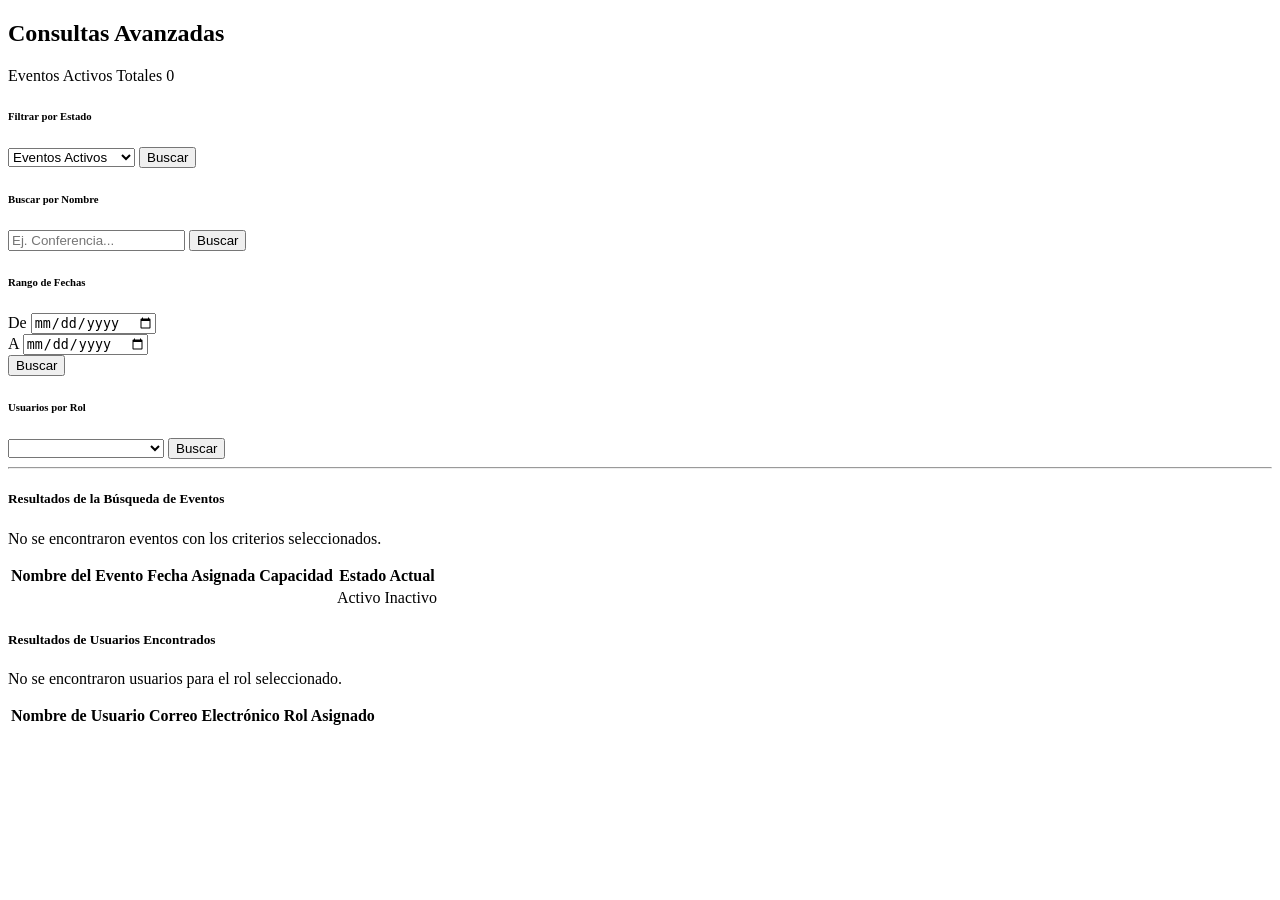
<file: Caso_kendal/target/classes/templates/consultas/index.html>
<!DOCTYPE html>
<html xmlns:th="http://www.thymeleaf.org"
      th:replace="~{base :: plantillaBase('Panel de Consultas', ~{::section})}">
    <body>

        <section>

            <div class="d-flex justify-content-between align-items-center mb-4 border-bottom pb-2">
                <h2 class="fw-bold text-primary"><i class="fa-solid fa-magnifying-glass-chart me-2"></i>Consultas Avanzadas</h2>

                <div class="card bg-success text-white px-3 py-2 shadow-sm flex-row align-items-center">
                    <i class="fa-solid fa-chart-line fs-4 me-2"></i>
                    <div>
                        <span class="d-block small">Eventos Activos Totales</span>
                        <span class="fs-5 fw-bold" th:text="${totalActivos != null ? totalActivos : 0}">0</span>
                    </div>
                </div>
            </div>

            <div class="row g-4">

                <div class="col-md-6 col-lg-3">
                    <div class="card h-100 shadow-sm border-0 bg-light">
                        <div class="card-body">
                            <h6 class="card-title text-secondary fw-bold"><i class="fa-solid fa-toggle-on text-primary"></i> Filtrar por Estado</h6>
                            <form method="get" th:action="@{/consultas/por-estado}">
                                <select name="activo" class="form-select form-select-sm mb-3">
                                    <option value="true">Eventos Activos</option>
                                    <option value="false">Eventos Inactivos</option>
                                </select>
                                <button type="submit" class="btn btn-outline-primary btn-sm w-100">
                                    <i class="fa-solid fa-search"></i> Buscar
                                </button>
                            </form>
                        </div>
                    </div>
                </div>

                <div class="col-md-6 col-lg-3">
                    <div class="card h-100 shadow-sm border-0 bg-light">
                        <div class="card-body">
                            <h6 class="card-title text-secondary fw-bold"><i class="fa-solid fa-font text-success"></i> Buscar por Nombre</h6>
                            <form method="get" th:action="@{/consultas/por-nombre}">
                                <input type="text" name="nombre" class="form-control form-control-sm mb-3" placeholder="Ej. Conferencia..." required>
                                <button type="submit" class="btn btn-outline-success btn-sm w-100">
                                    <i class="fa-solid fa-search"></i> Buscar
                                </button>
                            </form>
                        </div>
                    </div>
                </div>

                <div class="col-md-6 col-lg-3">
                    <div class="card h-100 shadow-sm border-0 bg-light">
                        <div class="card-body">
                            <h6 class="card-title text-secondary fw-bold"><i class="fa-regular fa-calendar-days text-warning"></i> Rango de Fechas</h6>
                            <form method="get" th:action="@{/consultas/por-fechas}">
                                <div class="input-group input-group-sm mb-2">
                                    <span class="input-group-text">De</span>
                                    <input type="date" name="inicio" class="form-control" required>
                                </div>
                                <div class="input-group input-group-sm mb-3">
                                    <span class="input-group-text">A</span>
                                    <input type="date" name="fin" class="form-control" required>
                                </div>
                                <button type="submit" class="btn btn-outline-warning text-dark btn-sm w-100">
                                    <i class="fa-solid fa-search"></i> Buscar
                                </button>
                            </form>
                        </div>
                    </div>
                </div>

                <div class="col-md-6 col-lg-3">
                    <div class="card h-100 shadow-sm border-0 bg-light">
                        <div class="card-body">
                            <h6 class="card-title text-secondary fw-bold"><i class="fa-solid fa-users-gear text-danger"></i> Usuarios por Rol</h6>
                            <form method="get" th:action="@{/consultas/usuarios-por-rol}">
                                <select name="rolId" class="form-select form-select-sm mb-3">
                                    <option th:if="${roles != null}" th:each="rolItem : ${roles}" th:value="${rolItem.id}" th:text="${rolItem.nombre}"></option>
                                    <option th:if="${roles == null}" disabled>No hay roles cargados</option>
                                </select>
                                <button type="submit" class="btn btn-outline-danger btn-sm w-100">
                                    <i class="fa-solid fa-search"></i> Buscar
                                </button>
                            </form>
                        </div>
                    </div>
                </div>
            </div>

            <hr class="my-5 text-muted">

            <div th:if="${resultados != null}" class="card shadow-sm border-0 mb-4">
                <div class="card-header bg-dark text-white">
                    <h5 class="mb-0"><i class="fa-solid fa-list-check me-2"></i>Resultados de la Búsqueda de Eventos</h5>
                </div>
                <div class="card-body p-0">
                    <div th:if="${#lists.isEmpty(resultados)}" class="p-4 text-center text-muted">
                        <i class="fa-solid fa-folder-open fs-1 mb-2"></i>
                        <p>No se encontraron eventos con los criterios seleccionados.</p>
                    </div>

                    <div th:unless="${#lists.isEmpty(resultados)}" class="table-responsive">
                        <table class="table table-hover table-striped mb-0">
                            <thead class="table-light">
                                <tr>
                                    <th>Nombre del Evento</th>
                                    <th>Fecha Asignada</th>
                                    <th>Capacidad</th>
                                    <th>Estado Actual</th>
                                </tr>
                            </thead>
                            <tbody>
                                <tr th:each="eventoResult : ${resultados}">
                                    <td class="fw-bold text-primary" th:text="${eventoResult.nombre}"></td>
                                    <td th:text="${#temporals.format(eventoResult.fecha, 'dd-MM-yyyy')}"></td>
                                    <td>
                                        <span class="badge bg-secondary rounded-pill" th:text="${eventoResult.capacidad} + ' px'"></span>
                                    </td>
                                    <td>
                                        <span th:if="${eventoResult.activo}" class="badge bg-success">Activo</span>
                                        <span th:unless="${eventoResult.activo}" class="badge bg-danger">Inactivo</span>
                                    </td>
                                </tr>
                            </tbody>
                        </table>
                    </div>
                </div>
            </div>

            <div th:if="${usuariosResultado != null}" class="card shadow-sm border-0">
                <div class="card-header bg-dark text-white">
                    <h5 class="mb-0"><i class="fa-solid fa-users me-2"></i>Resultados de Usuarios Encontrados</h5>
                </div>
                <div class="card-body p-0">
                    <div th:if="${#lists.isEmpty(usuariosResultado)}" class="p-4 text-center text-muted">
                        <i class="fa-solid fa-user-xmark fs-1 mb-2"></i>
                        <p>No se encontraron usuarios para el rol seleccionado.</p>
                    </div>

                    <div th:unless="${#lists.isEmpty(usuariosResultado)}" class="table-responsive">
                        <table class="table table-hover table-striped mb-0">
                            <thead class="table-light">
                                <tr>
                                    <th>Nombre de Usuario</th>
                                    <th>Correo Electrónico</th>
                                    <th>Rol Asignado</th>
                                </tr>
                            </thead>
                            <tbody>
                                <tr th:each="usuarioResult : ${usuariosResultado}">
                                    <td class="fw-bold" th:text="${usuarioResult.nombre}"></td>
                                    <td th:text="${usuarioResult.email}"></td>
                                    <td>
                                        <span class="badge bg-info text-dark" th:text="${usuarioResult.rol?.nombre}"></span>
                                    </td>
                                </tr>
                            </tbody>
                        </table>
                    </div>
                </div>
            </div>

        </section>

    </body>
</html>
</file>
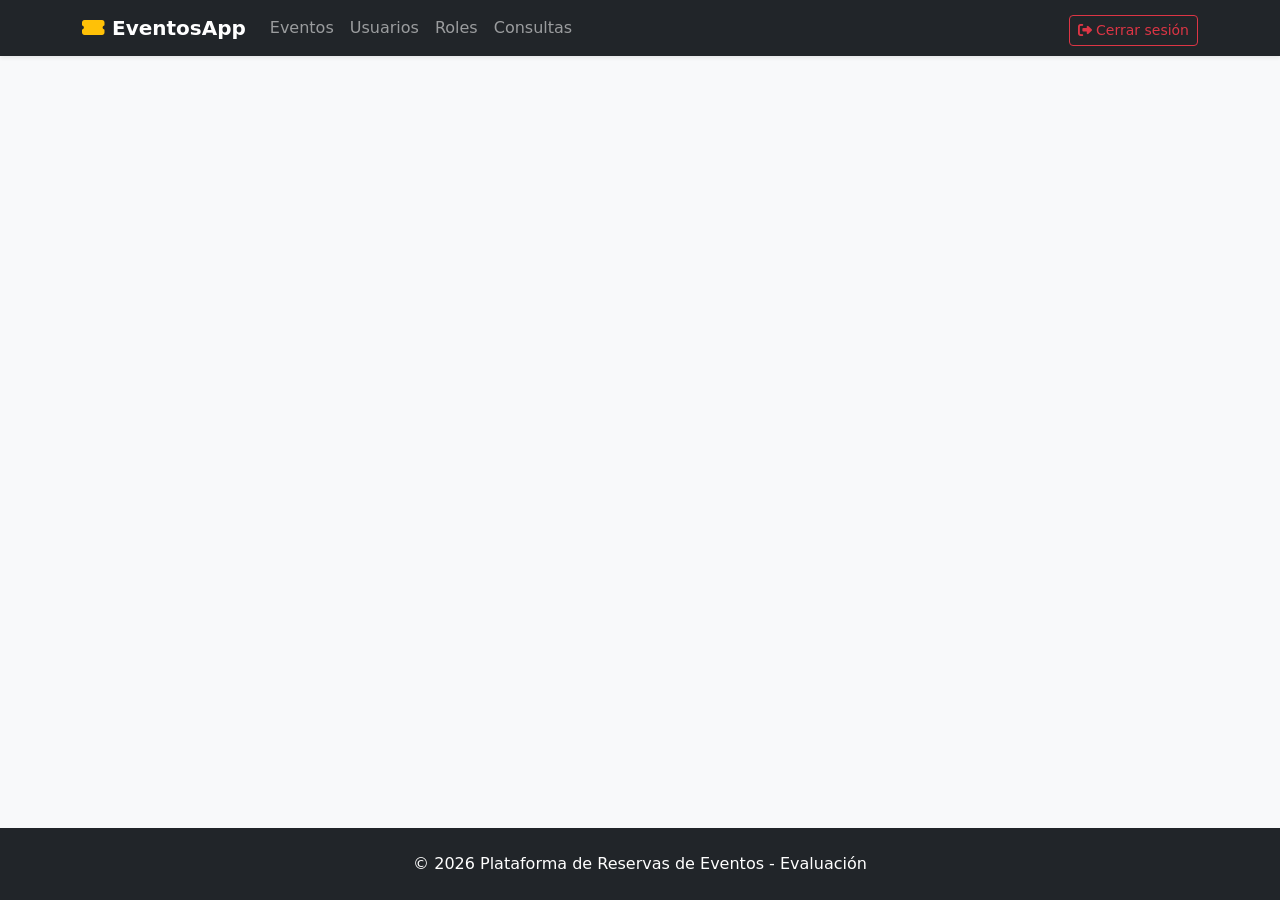
<file: Caso_kendal/target/classes/templates/base.html>
<!DOCTYPE html>
<html xmlns:th="http://www.thymeleaf.org"
      xmlns:sec="http://www.thymeleaf.org/extras/spring-security"
      th:fragment="plantillaBase(titulo, contenido)">
    <head>
        <meta charset="UTF-8">
        <title th:text="${titulo}">Plataforma de Eventos</title>
        <link rel="stylesheet" href="https://cdn.jsdelivr.net/npm/bootstrap@5.3.0/dist/css/bootstrap.min.css">
        <link rel="stylesheet" href="https://cdnjs.cloudflare.com/ajax/libs/font-awesome/6.4.0/css/all.min.css">

        <link rel="stylesheet" th:href="@{/css/style.css}">
    </head>
    <body class="d-flex flex-column min-vh-100 bg-light">

        <nav class="navbar navbar-expand-lg navbar-dark bg-dark shadow-sm">
            <div class="container">
                <a class="navbar-brand fw-bold" th:href="@{/eventos}">
                    <i class="fa-solid fa-ticket-alt text-warning"></i> EventosApp
                </a>
                <button class="navbar-toggler" type="button" data-bs-toggle="collapse" data-bs-target="#navbarNav">
                    <span class="navbar-toggler-icon"></span>
                </button>
                <div class="collapse navbar-collapse" id="navbarNav">
                    <ul class="navbar-nav me-auto">
                        <li class="nav-item">
                            <a class="nav-link" th:href="@{/eventos}">Eventos</a>
                        </li>
                        <li class="nav-item" sec:authorize="hasAuthority('ADMIN')">
                            <a class="nav-link" th:href="@{/usuarios}">Usuarios</a>
                        </li>
                        <li class="nav-item" sec:authorize="hasAuthority('ADMIN')">
                            <a class="nav-link" th:href="@{/roles}">Roles</a>
                        </li>
                        <li class="nav-item">
                            <a class="nav-link" th:href="@{/consultas}">Consultas</a>
                        </li>
                    </ul>

                    <ul class="navbar-nav" sec:authorize="isAuthenticated()">
                        <li class="nav-item">
                            <form th:action="@{/logout}" method="post">
                                <button type="submit" class="btn btn-outline-danger btn-sm mt-1">
                                    <i class="fa-solid fa-right-from-bracket"></i> Cerrar sesión
                                </button>
                            </form>
                        </li>
                    </ul>
                </div>
            </div>
        </nav>

        <main class="container mt-5 flex-grow-1">
            <div th:replace="${contenido}"></div>
        </main>

        <footer class="bg-dark text-white text-center py-4 mt-auto">
            <p class="mb-0">&copy; 2026 Plataforma de Reservas de Eventos - Evaluación</p>
        </footer>

        <script src="https://cdn.jsdelivr.net/npm/bootstrap@5.3.0/dist/js/bootstrap.bundle.min.js"></script>

        <script th:src="@{/js/script.js}"></script>
    </body>
</html>
</file>
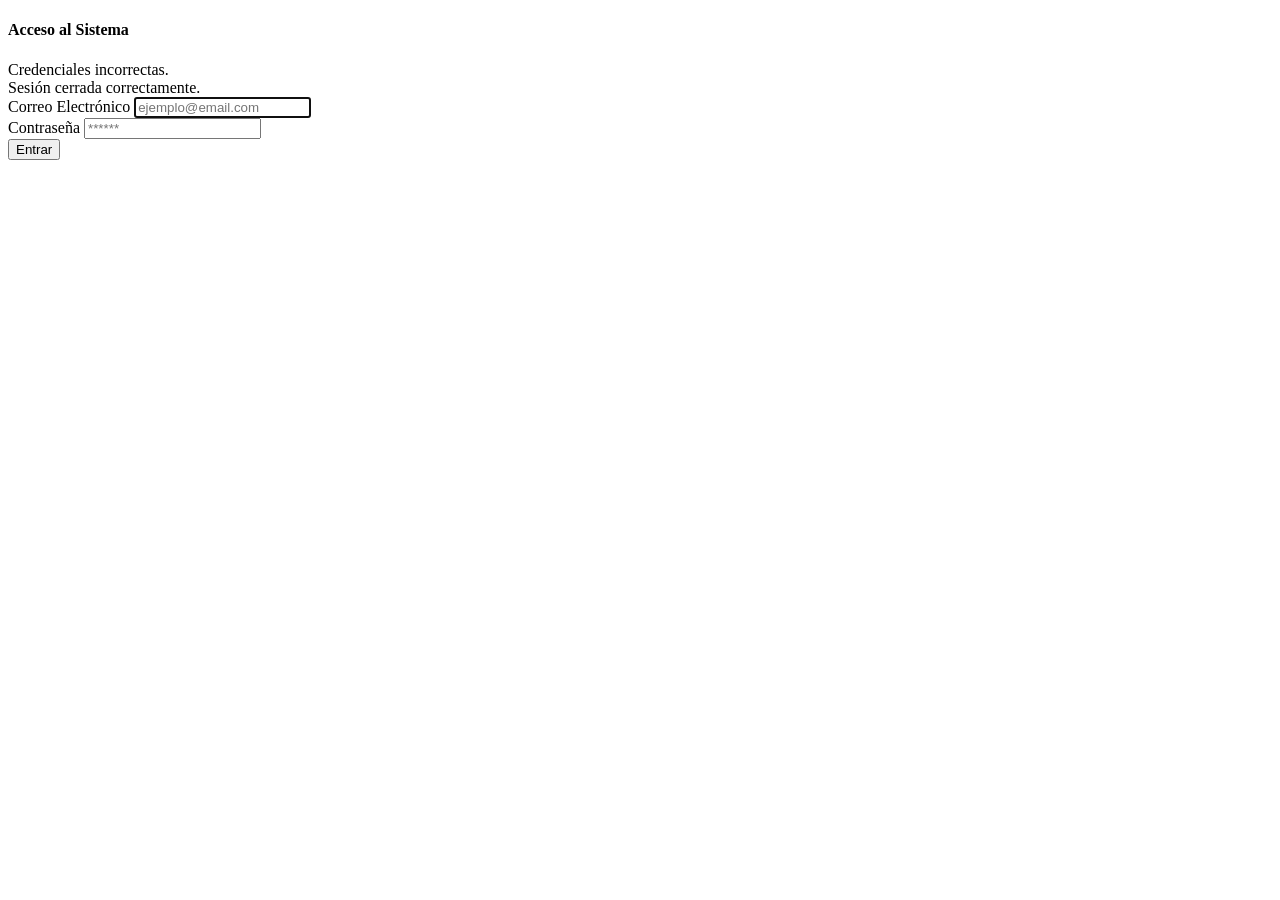
<file: Caso_kendal/target/classes/templates/login.html>
<!DOCTYPE html>
<html xmlns:th="http://www.thymeleaf.org"
      th:replace="~{base :: plantillaBase('Iniciar Sesión', ~{::section})}">
    <body>

        <section>
            <div class="row justify-content-center mt-4">
                <div class="col-md-5">
                    <div class="card shadow-lg border-0 rounded-lg">

                        <div class="card-header bg-primary text-white text-center py-3">
                            <h4 class="mb-0"><i class="fa-solid fa-user-lock"></i> Acceso al Sistema</h4>
                        </div>

                        <div class="card-body p-4">
                            <div th:if="${param.error}" class="alert alert-danger text-center shadow-sm">
                                <i class="fa-solid fa-triangle-exclamation"></i> Credenciales incorrectas.
                            </div>
                            <div th:if="${param.logout}" class="alert alert-success text-center shadow-sm">
                                <i class="fa-solid fa-circle-check"></i> Sesión cerrada correctamente.
                            </div>

                            <form method="post" th:action="@{/login}">
                                <div class="mb-3">
                                    <label class="form-label fw-bold text-secondary">Correo Electrónico</label>
                                    <input type="email" name="username" class="form-control form-control-lg" placeholder="ejemplo@email.com" required autofocus>
                                </div>

                                <div class="mb-4">
                                    <label class="form-label fw-bold text-secondary">Contraseña</label>
                                    <input type="password" name="password" class="form-control form-control-lg" placeholder="******" required>
                                </div>

                                <button type="submit" class="btn btn-primary btn-lg w-100 fw-bold">
                                    Entrar <i class="fa-solid fa-arrow-right-to-bracket ms-1"></i>
                                </button>
                            </form>
                        </div>

                    </div>
                </div>
            </div>
        </section>

    </body>
</html>
</file>
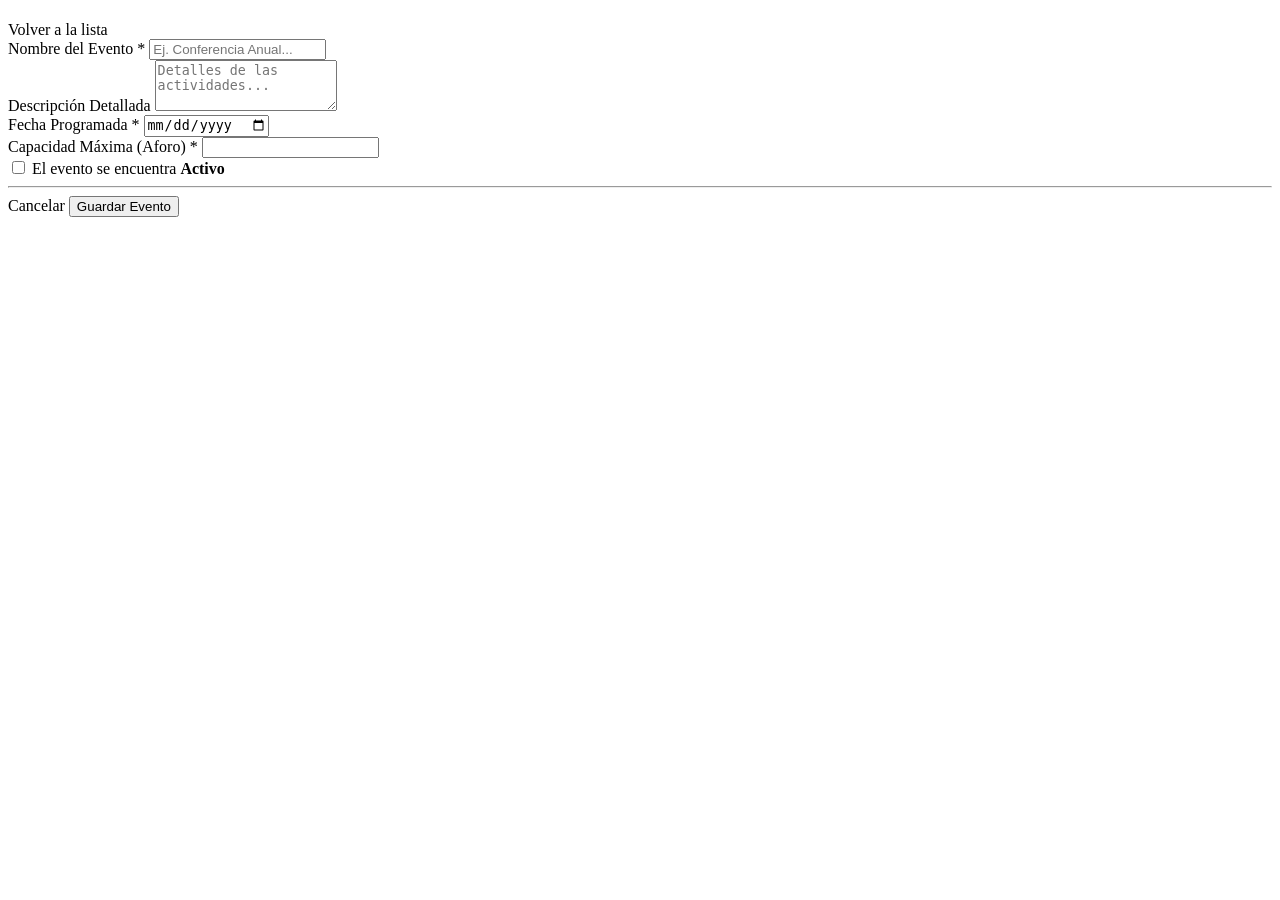
<file: Caso_kendal/target/classes/templates/eventos/formulario.html>
<!DOCTYPE html>
<html xmlns:th="http://www.thymeleaf.org"
      th:replace="~{base :: plantillaBase(${evento.id == null ? 'Nuevo Evento' : 'Editar Evento'}, ~{::section})}">
    <body>

        <section>
            <div class="row justify-content-center">
                <div class="col-lg-8 col-md-10">

                    <div class="card shadow-sm border-0 mt-3">
                        <div class="card-header bg-dark text-white d-flex justify-content-between align-items-center py-3">
                            <h4 class="mb-0">
                                <i class="fa-solid fa-calendar-plus me-2" th:if="${evento.id == null}"></i>
                                <i class="fa-solid fa-pen-to-square me-2" th:unless="${evento.id == null}"></i>
                                <span th:text="${evento.id == null} ? 'Registro de Nuevo Evento' : 'Modificación de Evento'"></span>
                            </h4>
                            <a th:href="@{/eventos}" class="btn btn-outline-light btn-sm">
                                <i class="fa-solid fa-arrow-left"></i> Volver a la lista
                            </a>
                        </div>

                        <div class="card-body p-4">
                            <form th:action="@{/eventos/guardar}" th:object="${evento}" method="post">
                                <input type="hidden" th:field="*{id}">

                                <div class="row g-3">
                                    <div class="col-md-12">
                                        <label class="form-label fw-bold text-secondary">Nombre del Evento <span class="text-danger">*</span></label>
                                        <input type="text" th:field="*{nombre}" class="form-control" placeholder="Ej. Conferencia Anual..." required>
                                    </div>

                                    <div class="col-md-12">
                                        <label class="form-label fw-bold text-secondary">Descripción Detallada</label>
                                        <textarea th:field="*{descripcion}" class="form-control" rows="3" placeholder="Detalles de las actividades..."></textarea>
                                    </div>

                                    <div class="col-md-6">
                                        <label class="form-label fw-bold text-secondary">Fecha Programada <span class="text-danger">*</span></label>
                                        <input type="date" th:field="*{fecha}" class="form-control" required>
                                    </div>

                                    <div class="col-md-6">
                                        <label class="form-label fw-bold text-secondary">Capacidad Máxima (Aforo) <span class="text-danger">*</span></label>
                                        <input type="number" th:field="*{capacidad}" class="form-control" min="1" required>
                                    </div>

                                    <div class="col-md-12 mt-4">
                                        <div class="form-check form-switch fs-5">
                                            <input type="checkbox" th:field="*{activo}" class="form-check-input" id="switchEstado" role="switch">
                                            <label class="form-check-label ms-2" for="switchEstado">El evento se encuentra <strong>Activo</strong></label>
                                        </div>
                                    </div>
                                </div>

                                <hr class="my-4 text-muted">

                                <div class="d-flex justify-content-end gap-2">
                                    <a th:href="@{/eventos}" class="btn btn-secondary">
                                        <i class="fa-solid fa-xmark"></i> Cancelar
                                    </a>
                                    <button type="submit" class="btn btn-success px-4">
                                        <i class="fa-solid fa-floppy-disk"></i> Guardar Evento
                                    </button>
                                </div>
                            </form>
                        </div>
                    </div>

                </div>
            </div>
        </section>

    </body>
</html>
</file>
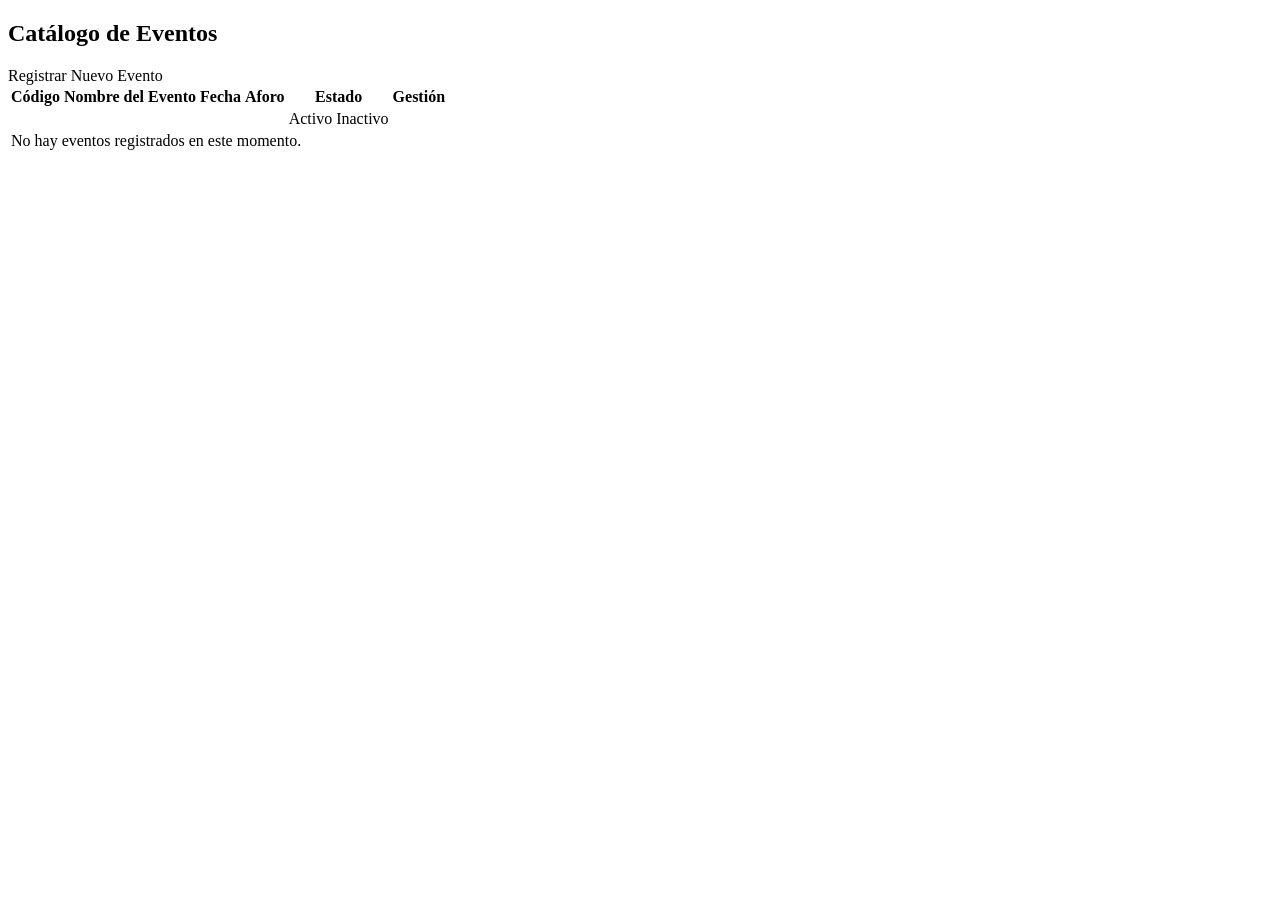
<file: Caso_kendal/target/classes/templates/eventos/lista.html>
<!DOCTYPE html>
<html xmlns:th="http://www.thymeleaf.org"
      xmlns:sec="http://www.thymeleaf.org/extras/spring-security"
      th:replace="~{base :: plantillaBase('Gestión de Eventos', ~{::section})}">
    <body>

        <section>

            <div class="d-flex justify-content-between align-items-center mb-4 border-bottom pb-2">
                <h2 class="fw-bold text-dark"><i class="fa-solid fa-calendar-days text-primary me-2"></i>Catálogo de Eventos</h2>

                <a th:href="@{/eventos/nuevo}" class="btn btn-success shadow-sm" sec:authorize="hasAnyAuthority('ADMIN', 'ORGANIZADOR')">
                    <i class="fa-solid fa-circle-plus"></i> Registrar Nuevo Evento
                </a>
            </div>

            <div class="card shadow-sm border-0">
                <div class="card-body p-0">
                    <div class="table-responsive">
                        <table class="table table-hover align-middle mb-0">
                            <thead class="table-dark">
                                <tr>
                                    <th class="ps-3">Código</th>
                                    <th>Nombre del Evento</th>
                                    <th>Fecha</th>
                                    <th>Aforo</th>
                                    <th>Estado</th>
                                    <th class="text-center" sec:authorize="hasAnyAuthority('ADMIN', 'ORGANIZADOR')">Gestión</th>
                                </tr>
                            </thead>
                            <tbody>
                                <tr th:each="itemEvento : ${eventos}">
                                    <td class="ps-3 text-muted fw-bold" th:text="${itemEvento.id}"></td>
                                    <td class="fw-bold text-primary" th:text="${itemEvento.nombre}"></td>

                                    <td th:text="${#temporals.format(itemEvento.fecha, 'dd/MM/yyyy')}"></td>

                                    <td><i class="fa-solid fa-users text-secondary me-1"></i> <span th:text="${itemEvento.capacidad}"></span></td>

                                    <td>
                                        <span th:if="${itemEvento.activo}" class="badge bg-success rounded-pill px-3 py-2">
                                            <i class="fa-solid fa-check me-1"></i>Activo
                                        </span>
                                        <span th:unless="${itemEvento.activo}" class="badge bg-secondary rounded-pill px-3 py-2">
                                            <i class="fa-solid fa-xmark me-1"></i>Inactivo
                                        </span>
                                    </td>

                                    <td class="text-center" sec:authorize="hasAnyAuthority('ADMIN', 'ORGANIZADOR')">
                                        <div class="btn-group" role="group">
                                            <a th:href="@{/eventos/editar/{id}(id=${itemEvento.id})}" class="btn btn-sm btn-outline-warning text-dark" title="Editar">
                                                <i class="fa-solid fa-pen"></i>
                                            </a>
                                            <a th:href="@{/eventos/eliminar/{id}(id=${itemEvento.id})}" class="btn btn-sm btn-outline-danger" title="Eliminar"
                                               onclick="return confirm('ATENCIÓN: ¿Está seguro que desea eliminar este evento del sistema?');">
                                                <i class="fa-solid fa-trash-can"></i>
                                            </a>
                                        </div>
                                    </td>
                                </tr>

                                <tr th:if="${#lists.isEmpty(eventos)}">
                                    <td colspan="6" class="text-center py-4 text-muted">
                                        <i class="fa-solid fa-calendar-xmark fs-2 mb-2 d-block"></i>
                                        No hay eventos registrados en este momento.
                                    </td>
                                </tr>
                            </tbody>
                        </table>
                    </div>
                </div>
            </div>

        </section>

    </body>
</html>
</file>
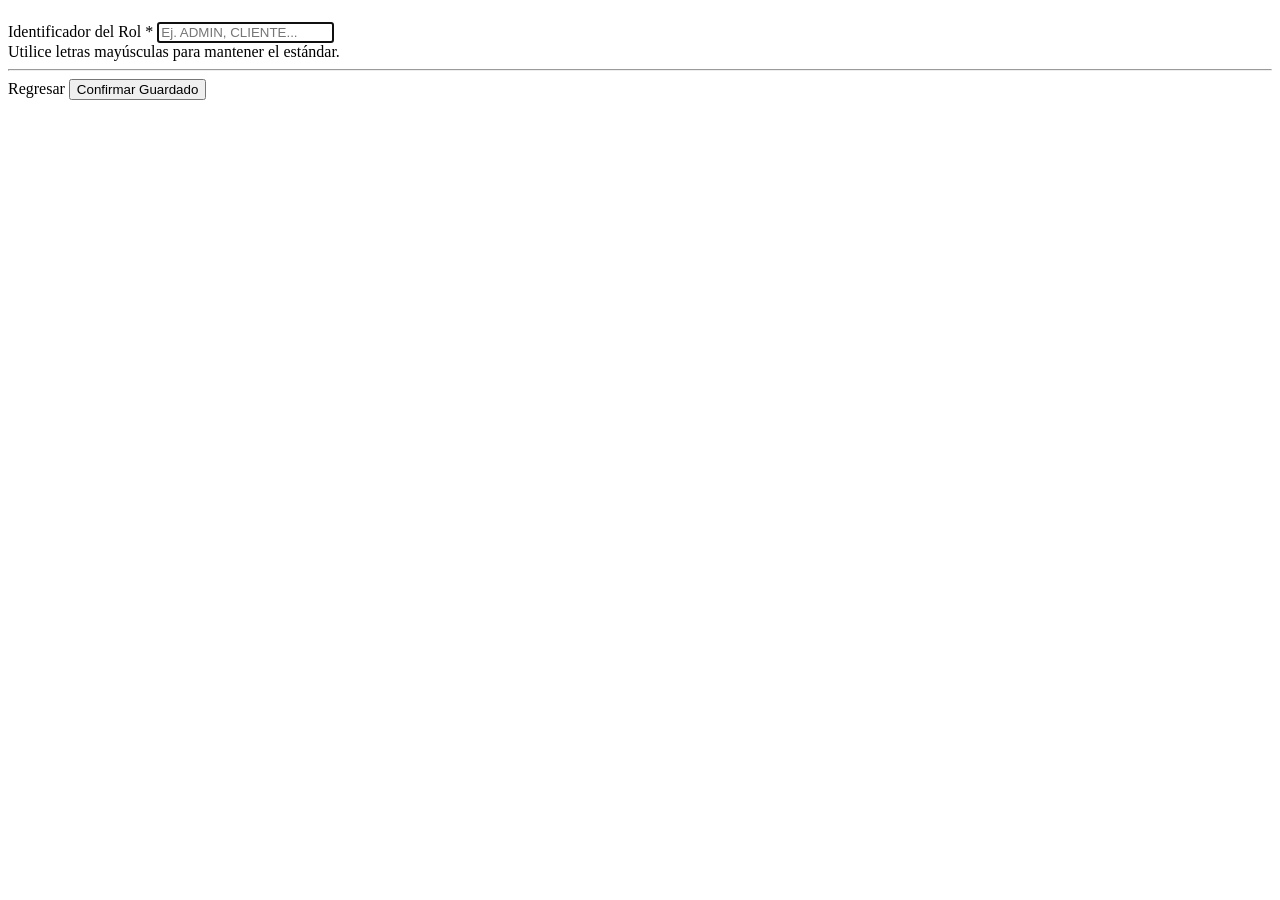
<file: Caso_kendal/target/classes/templates/roles/formulario.html>
<!DOCTYPE html>
<html xmlns:th="http://www.thymeleaf.org"
      th:replace="~{base :: plantillaBase(${rol.id == null ? 'Registrar Nuevo Rol' : 'Modificar Rol'}, ~{::section})}">
    <body>

        <section>
            <div class="row justify-content-center mt-4">
                <div class="col-md-6 col-lg-5">

                    <div class="card shadow-sm border-0">
                        <div class="card-header bg-dark text-white d-flex justify-content-between align-items-center py-3">
                            <h5 class="mb-0">
                                <i class="fa-solid fa-user-shield me-2"></i>
                                <span th:text="${rol.id == null} ? 'Creación de Rol' : 'Edición de Rol'"></span>
                            </h5>
                        </div>

                        <div class="card-body p-4">
                            <form th:action="@{/roles/guardar}" th:object="${rol}" method="post">

                                <input type="hidden" th:field="*{id}">

                                <div class="mb-4">
                                    <label class="form-label fw-bold text-secondary">Identificador del Rol <span class="text-danger">*</span></label>
                                    <input type="text" th:field="*{nombre}" class="form-control text-uppercase" placeholder="Ej. ADMIN, CLIENTE..." required autofocus>
                                    <div class="form-text small text-muted">Utilice letras mayúsculas para mantener el estándar.</div>
                                </div>

                                <hr class="text-muted">

                                <div class="d-flex justify-content-between">
                                    <a th:href="@{/roles}" class="btn btn-outline-secondary">
                                        <i class="fa-solid fa-arrow-left"></i> Regresar
                                    </a>
                                    <button type="submit" class="btn btn-success px-4 shadow-sm">
                                        <i class="fa-solid fa-check"></i> Confirmar Guardado
                                    </button>
                                </div>
                            </form>
                        </div>
                    </div>

                </div>
            </div>
        </section>

    </body>
</html>
</file>
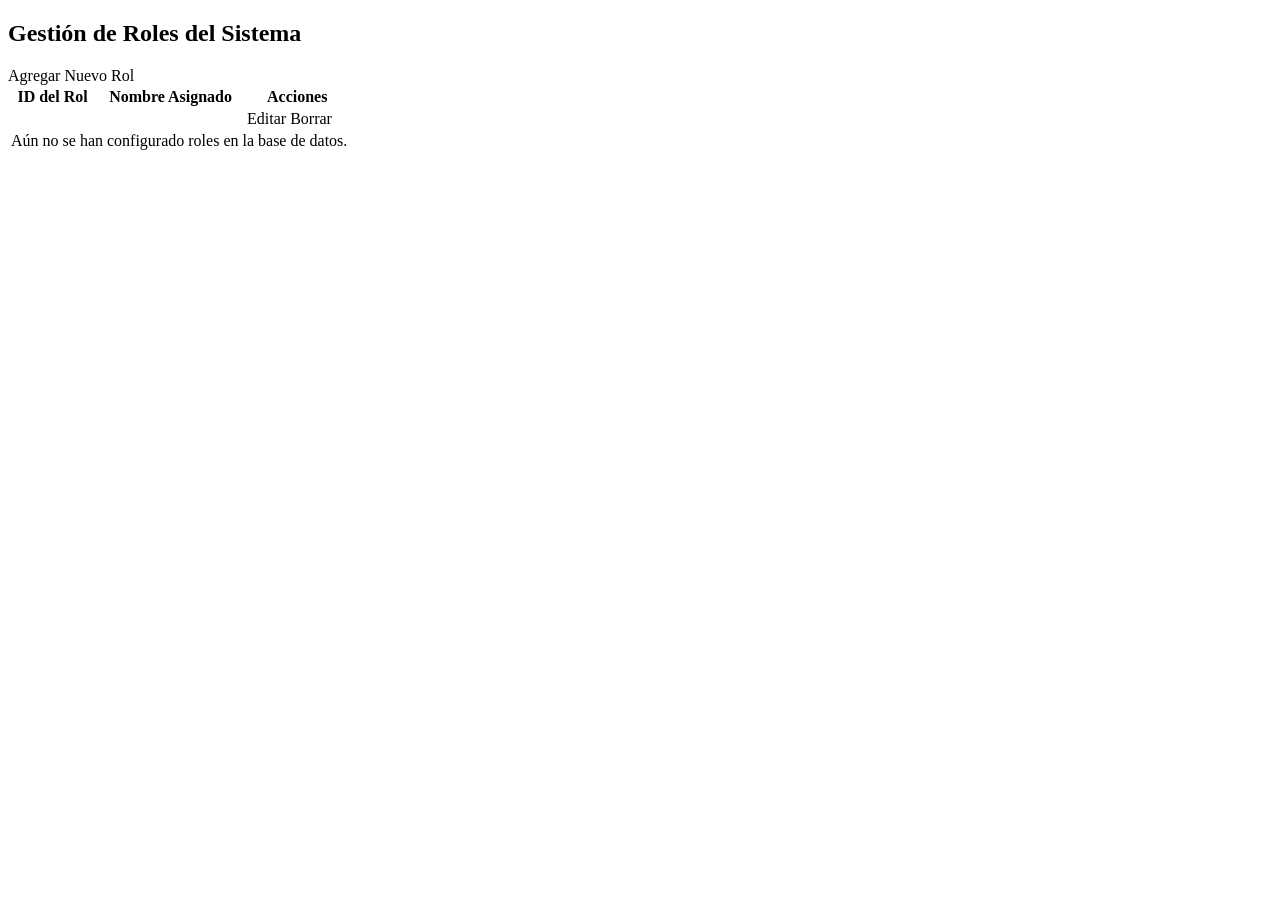
<file: Caso_kendal/target/classes/templates/roles/lista.html>
<!DOCTYPE html>
<html xmlns:th="http://www.thymeleaf.org"
      th:replace="~{base :: plantillaBase('Administración de Roles', ~{::section})}">
    <body>

        <section>

            <div class="d-flex justify-content-between align-items-center mb-4 border-bottom pb-2">
                <h2 class="fw-bold text-dark"><i class="fa-solid fa-id-badge text-primary me-2"></i>Gestión de Roles del Sistema</h2>

                <a th:href="@{/roles/nuevo}" class="btn btn-success shadow-sm">
                    <i class="fa-solid fa-plus-circle"></i> Agregar Nuevo Rol
                </a>
            </div>

            <div class="row justify-content-center">
                <div class="col-lg-8">
                    <div class="card shadow-sm border-0">
                        <div class="card-body p-0">
                            <div class="table-responsive">
                                <table class="table table-hover align-middle mb-0">
                                    <thead class="table-dark">
                                        <tr>
                                            <th class="ps-4 w-25">ID del Rol</th>
                                            <th>Nombre Asignado</th>
                                            <th class="text-center w-25">Acciones</th>
                                        </tr>
                                    </thead>
                                    <tbody>
                                        <tr th:each="rolItem : ${roles}">
                                            <td class="ps-4 fw-bold text-muted" th:text="${rolItem.id}"></td>

                                            <td>
                                                <span class="badge bg-info text-dark fs-6" th:text="${rolItem.nombre}"></span>
                                            </td>

                                            <td class="text-center">
                                                <div class="btn-group" role="group">
                                                    <a th:href="@{/roles/editar/{id}(id=${rolItem.id})}" class="btn btn-sm btn-outline-warning text-dark" title="Editar Rol">
                                                        <i class="fa-solid fa-pen-to-square"></i> Editar
                                                    </a>
                                                    <a th:href="@{/roles/eliminar/{id}(id=${rolItem.id})}" class="btn btn-sm btn-outline-danger" title="Eliminar Rol"
                                                       onclick="return confirm('CUIDADO: Eliminar un rol puede afectar a los usuarios que lo tengan asignado. ¿Desea continuar?');">
                                                        <i class="fa-solid fa-trash-can"></i> Borrar
                                                    </a>
                                                </div>
                                            </td>
                                        </tr>

                                        <tr th:if="${#lists.isEmpty(roles)}">
                                            <td colspan="3" class="text-center py-4 text-muted">
                                                <i class="fa-solid fa-folder-open fs-2 mb-2 d-block"></i>
                                                Aún no se han configurado roles en la base de datos.
                                            </td>
                                        </tr>
                                    </tbody>
                                </table>
                            </div>
                        </div>
                    </div>
                </div>
            </div>

        </section>

    </body>
</html>
</file>
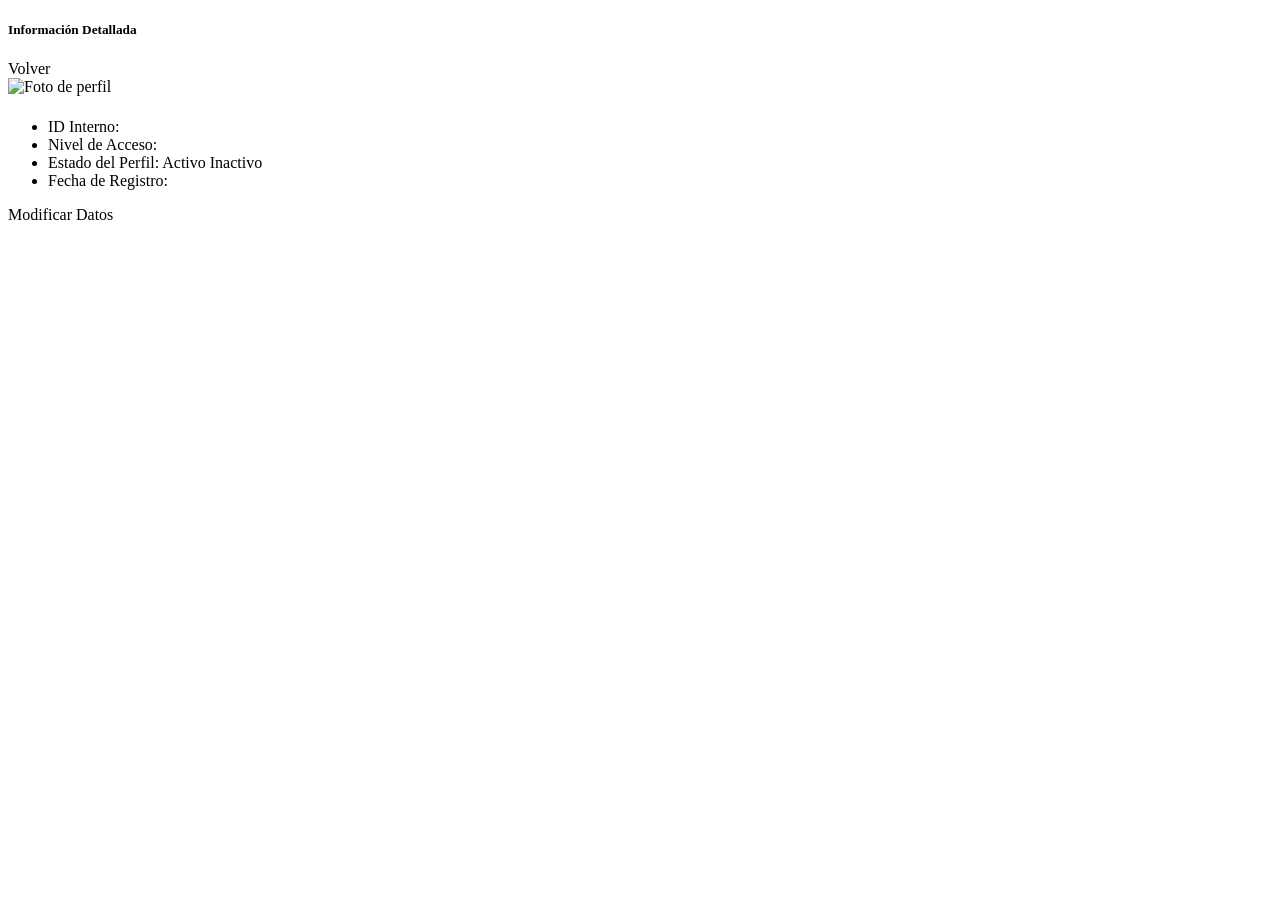
<file: Caso_kendal/target/classes/templates/usuarios/detalle.html>
<!DOCTYPE html>
<html xmlns:th="http://www.thymeleaf.org"
      th:replace="~{base :: plantillaBase('Ficha de Usuario', ~{::section})}">
<body>

<section>
    <div class="row justify-content-center mt-4">
        <div class="col-md-8 col-lg-5">
            
            <div class="card shadow-sm border-0">
                <div class="card-header bg-info text-dark d-flex justify-content-between align-items-center py-3">
                    <h5 class="mb-0 fw-bold"><i class="fa-solid fa-address-card me-2"></i>Información Detallada</h5>
                    <a th:href="@{/usuarios}" class="btn btn-sm btn-outline-dark">
                        <i class="fa-solid fa-arrow-left"></i> Volver
                    </a>
                </div>
                
                <div class="card-body p-4">
                    <div class="text-center mb-4">
                        <img th:src="@{'/img/' + ${usuario.foto != null ? usuario.foto : 'default.png'}}" 
                             class="rounded-circle img-thumbnail shadow-sm mb-3" 
                             style="width: 140px; height: 140px; object-fit: cover;" 
                             alt="Foto de perfil">
                        <h4 class="text-primary fw-bold mb-0" th:text="${usuario.nombre}"></h4>
                        <span class="text-muted" th:text="${usuario.email}"></span>
                    </div>

                    <ul class="list-group list-group-flush">
                        <li class="list-group-item d-flex justify-content-between align-items-center">
                            <span class="text-muted fw-bold">ID Interno:</span>
                            <span th:text="${usuario.id}"></span>
                        </li>
                        <li class="list-group-item d-flex justify-content-between align-items-center">
                            <span class="text-muted fw-bold">Nivel de Acceso:</span>
                            <span class="badge bg-dark fs-6" th:text="${usuario.rol?.nombre}"></span>
                        </li>
                        <li class="list-group-item d-flex justify-content-between align-items-center">
                            <span class="text-muted fw-bold">Estado del Perfil:</span>
                            <span th:if="${usuario.activo}" class="badge bg-success rounded-pill px-3">Activo</span>
                            <span th:unless="${usuario.activo}" class="badge bg-danger rounded-pill px-3">Inactivo</span>
                        </li>
                        <li class="list-group-item d-flex justify-content-between align-items-center">
                            <span class="text-muted fw-bold">Fecha de Registro:</span>
                            <span th:text="${#temporals.format(usuario.fechaCreacion, 'dd/MM/yyyy HH:mm')}"></span>
                        </li>
                    </ul>
                    
                    <div class="mt-4">
                        <a th:href="@{/usuarios/editar/{id}(id=${usuario.id})}" class="btn btn-warning w-100 fw-bold shadow-sm">
                            <i class="fa-solid fa-user-pen me-1"></i> Modificar Datos
                        </a>
                    </div>
                </div>
            </div>

        </div>
    </div>
</section>

</body>
</html>
</file>
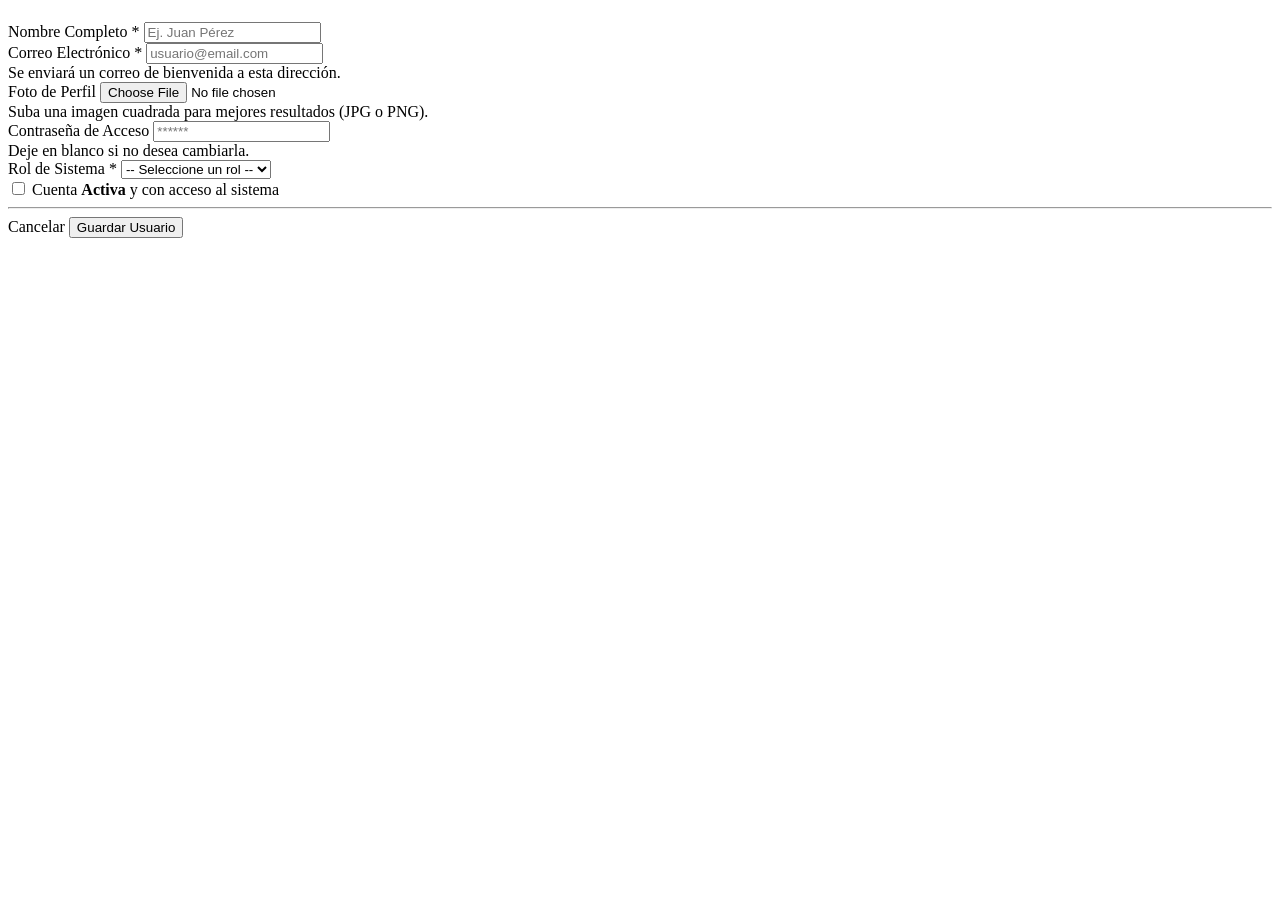
<file: Caso_kendal/target/classes/templates/usuarios/formulario.html>
<!DOCTYPE html>
<html xmlns:th="http://www.thymeleaf.org"
      th:replace="~{base :: plantillaBase(${usuario.id == null ? 'Registrar Usuario' : 'Editar Usuario'}, ~{::section})}">
    <body>

        <section>
            <div class="row justify-content-center mt-3">
                <div class="col-lg-7">

                    <div class="card shadow-sm border-0">
                        <div class="card-header bg-dark text-white d-flex justify-content-between align-items-center py-3">
                            <h5 class="mb-0">
                                <i class="fa-solid fa-user-plus me-2" th:if="${usuario.id == null}"></i>
                                <i class="fa-solid fa-user-gear me-2" th:unless="${usuario.id == null}"></i>
                                <span th:text="${usuario.id == null} ? 'Alta de Nuevo Usuario' : 'Actualización de Perfil'"></span>
                            </h5>
                        </div>

                        <div class="card-body p-4">
                            <form th:action="@{/usuarios/guardar}" th:object="${usuario}" method="post" enctype="multipart/form-data">
                                <input type="hidden" th:field="*{id}">

                                <div class="row g-3">
                                    <div class="col-md-12">
                                        <label class="form-label fw-bold text-secondary">Nombre Completo <span class="text-danger">*</span></label>
                                        <input type="text" th:field="*{nombre}" class="form-control" placeholder="Ej. Juan Pérez" required>
                                    </div>

                                    <div class="col-md-12">
                                        <label class="form-label fw-bold text-secondary">Correo Electrónico <span class="text-danger">*</span></label>
                                        <input type="email" th:field="*{email}" class="form-control" placeholder="usuario@email.com" required>
                                        <div class="form-text small" th:if="${usuario.id == null}">Se enviará un correo de bienvenida a esta dirección.</div>
                                    </div>

                                    <div class="col-md-12">
                                        <label class="form-label fw-bold text-secondary">Foto de Perfil</label>
                                        <input type="file" name="archivo" class="form-control" accept="image/png, image/jpeg">
                                        <div class="form-text small">Suba una imagen cuadrada para mejores resultados (JPG o PNG).</div>
                                    </div>

                                    <div class="col-md-6">
                                        <label class="form-label fw-bold text-secondary">Contraseña de Acceso</label>
                                        <input type="password" th:field="*{password}" class="form-control" placeholder="******">
                                        <div class="form-text small text-warning" th:unless="${usuario.id == null}">Deje en blanco si no desea cambiarla.</div>
                                    </div>

                                    <div class="col-md-6">
                                        <label class="form-label fw-bold text-secondary">Rol de Sistema <span class="text-danger">*</span></label>
                                        <select th:field="*{rol}" class="form-select" required>
                                            <option value="" disabled selected>-- Seleccione un rol --</option>
                                            <option th:each="opcionRol : ${roles}" 
                                                    th:value="${opcionRol.id}" 
                                                    th:text="${opcionRol.nombre}"></option>
                                        </select>
                                    </div>

                                    <div class="col-md-12 mt-4">
                                        <div class="form-check form-switch fs-5">
                                            <input type="checkbox" th:field="*{activo}" class="form-check-input" id="estadoUsuario">
                                            <label class="form-check-label ms-2" for="estadoUsuario">Cuenta <strong>Activa</strong> y con acceso al sistema</label>
                                        </div>
                                    </div>
                                </div>

                                <hr class="my-4 text-muted">

                                <div class="d-flex justify-content-end gap-2">
                                    <a th:href="@{/usuarios}" class="btn btn-outline-secondary">
                                        <i class="fa-solid fa-xmark"></i> Cancelar
                                    </a>
                                    <button type="submit" class="btn btn-success px-4">
                                        <i class="fa-solid fa-user-check"></i> Guardar Usuario
                                    </button>
                                </div>
                            </form>
                        </div>
                    </div>

                </div>
            </div>
        </section>

    </body>
</html>
</file>
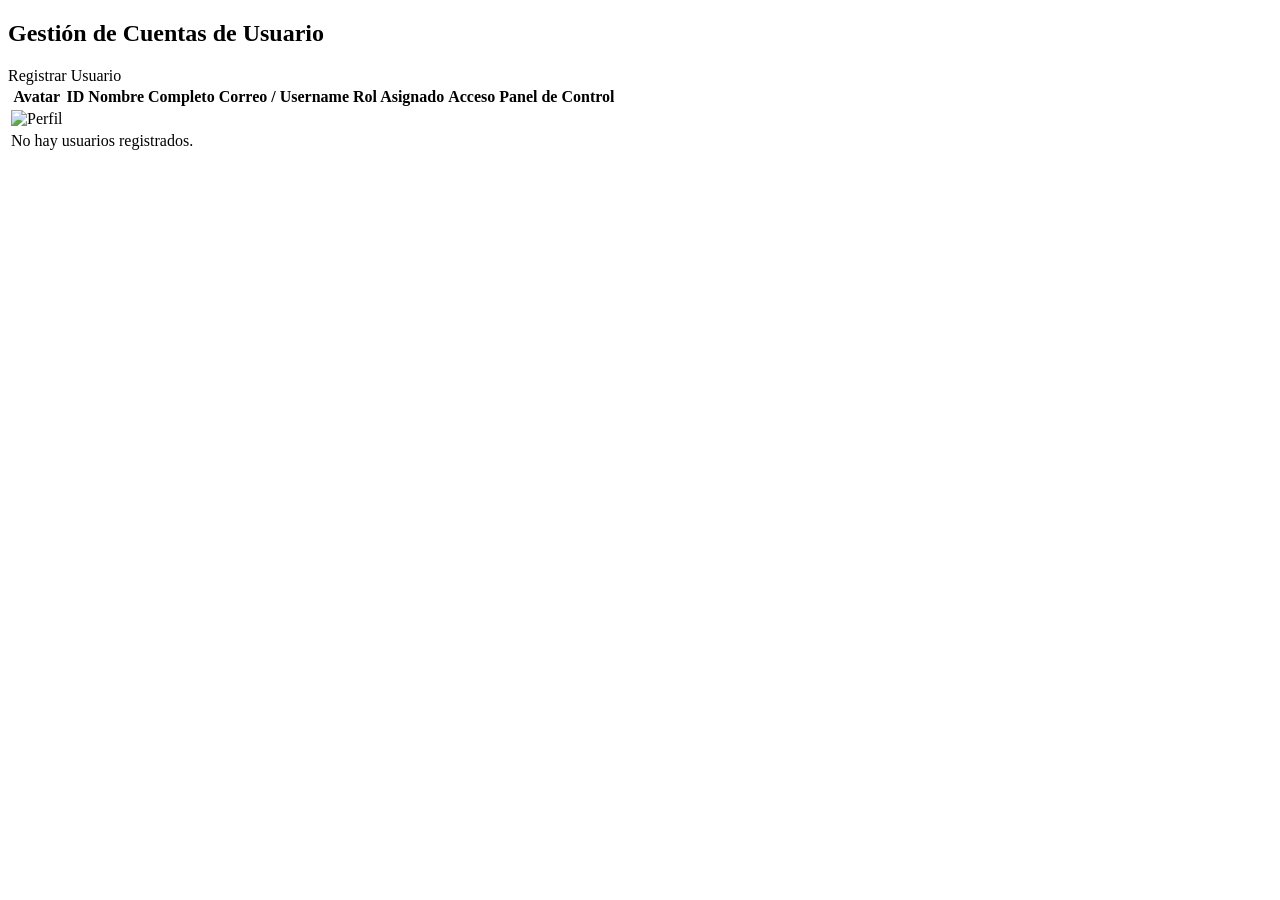
<file: Caso_kendal/target/classes/templates/usuarios/lista.html>
<!DOCTYPE html>
<html xmlns:th="http://www.thymeleaf.org"
      th:replace="~{base :: plantillaBase('Directorio de Usuarios', ~{::section})}">
<body>

<section>
    <div class="d-flex justify-content-between align-items-center mb-4 border-bottom pb-2">
        <h2 class="fw-bold text-dark"><i class="fa-solid fa-users-rectangle text-primary me-2"></i>Gestión de Cuentas de Usuario</h2>
        <a th:href="@{/usuarios/nuevo}" class="btn btn-success shadow-sm">
            <i class="fa-solid fa-user-plus"></i> Registrar Usuario
        </a>
    </div>

    <div class="card shadow-sm border-0">
        <div class="card-body p-0">
            <div class="table-responsive">
                <table class="table table-hover align-middle mb-0">
                    <thead class="table-dark">
                        <tr>
                            <th class="ps-3 text-center">Avatar</th> <th>ID</th>
                            <th>Nombre Completo</th>
                            <th>Correo / Username</th>
                            <th>Rol Asignado</th>
                            <th>Acceso</th>
                            <th class="text-center">Panel de Control</th>
                        </tr>
                    </thead>
                    <tbody>
                        <tr th:each="filaUsuario : ${usuarios}">
                            <td class="text-center ps-3">
                                <img th:src="@{'/img/' + ${filaUsuario.foto != null ? filaUsuario.foto : 'default.png'}}" 
                                     class="rounded-circle border" 
                                     style="width: 40px; height: 40px; object-fit: cover;" 
                                     alt="Perfil">
                            </td>
                            
                            <td class="text-muted fw-bold" th:text="${filaUsuario.id}"></td>
                            <td class="fw-bold" th:text="${filaUsuario.nombre}"></td>
                            <td><i class="fa-regular fa-envelope text-secondary me-1"></i> <span th:text="${filaUsuario.email}"></span></td>
                            <td>
                                <span class="badge bg-dark" th:text="${filaUsuario.rol?.nombre}"></span>
                            </td>
                            <td>
                                <i class="fa-solid fa-circle-check text-success fs-5" th:if="${filaUsuario.activo}" title="Activo"></i>
                                <i class="fa-solid fa-circle-xmark text-danger fs-5" th:unless="${filaUsuario.activo}" title="Inactivo"></i>
                            </td>
                            <td class="text-center">
                                <div class="btn-group" role="group">
                                    <a th:href="@{/usuarios/detalle/{id}(id=${filaUsuario.id})}" class="btn btn-sm btn-outline-info text-dark" title="Ver Detalles">
                                        <i class="fa-solid fa-eye"></i>
                                    </a>
                                    <a th:href="@{/usuarios/editar/{id}(id=${filaUsuario.id})}" class="btn btn-sm btn-outline-warning text-dark" title="Editar">
                                        <i class="fa-solid fa-user-pen"></i>
                                    </a>
                                    <a th:href="@{/usuarios/eliminar/{id}(id=${filaUsuario.id})}" class="btn btn-sm btn-outline-danger" title="Eliminar"
                                       onclick="return confirm('ATENCIÓN: ¿Está seguro que desea eliminar este usuario?');">
                                        <i class="fa-solid fa-user-minus"></i>
                                    </a>
                                </div>
                            </td>
                        </tr>
                        <tr th:if="${#lists.isEmpty(usuarios)}">
                            <td colspan="7" class="text-center py-4 text-muted">
                                <i class="fa-solid fa-users-slash fs-2 mb-2 d-block"></i> No hay usuarios registrados.
                            </td>
                        </tr>
                    </tbody>
                </table>
            </div>
        </div>
    </div>
</section>

</body>
</html>
</file>
